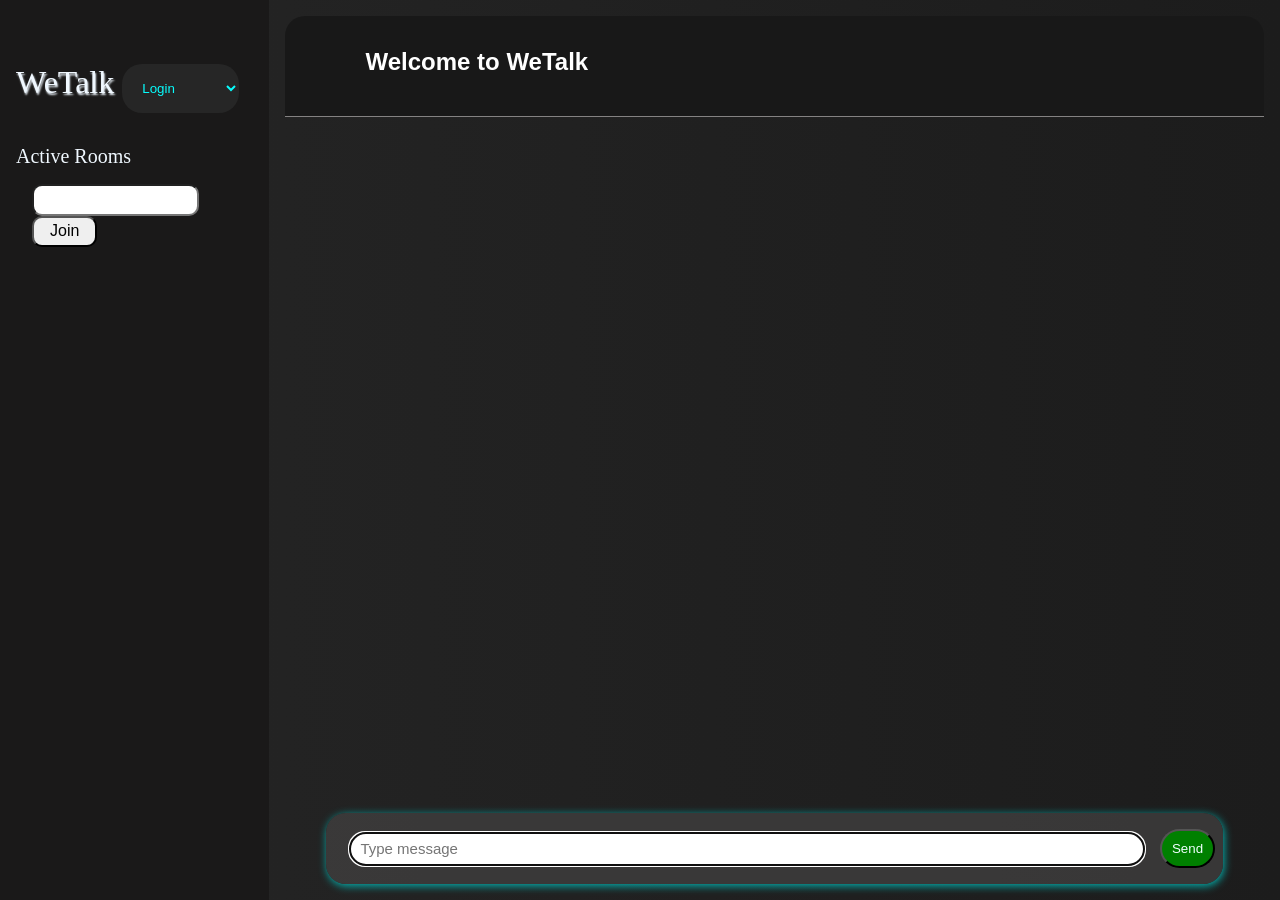
<file: task-02/frontend/index.html>
<!DOCTYPE html>
<html>
    <head>
        <title>Chat Application</title>
        <link rel="stylesheet" href="./style.css">
        <meta name="viewport" content="width=device-width">
        <script src="./index.js" defer></script>
    </head>
    <body>
          <aside>
            <div class="app-name">WeTalk 
                <select id="user-id">
                        <option value="login">Login</option> 
                        <option value="nandhiraja">Nandhiraja</option>  
                        <option value="ragu">Ragu</option>
                        <option value="ramesh">Ramesh</option> 
                        <option value="suresh">Suresh</option> 
                        <option value="guest">Guest</option> 

                </select>
            </div>
            <div class="active-rooms">Active Rooms
                <div class="room-join">
                    <input type="text" id="room-join-input">
                    <button id="room-join-btn">Join</button>
                </div>
                <div class="room-area">
                    <!-- available room will fill in runtime -->
                </div>
           </div>
           
        </aside>
        <section id="chat-container">

        <header>
            <h2 id="user-name">Welcome to WeTalk</h2>
            <div class="head-info">
            <div class="online-status" ></div>
            <div id="typing-indicator" style="display: block">         </div>
            </div>

        </header>

        <section id="chat-area">
          <!-- Chat message are update by backend -->
        </section>
          <section class="input-area">
            <input id='user-input' "type="text" autofocus placeholder="Type message">
            <button id="send-btn">Send</button>
          </section>
        </section>

    
    </body>
</html>
</file>
<file: task-02/frontend/style.css>
*{
    margin: 0;
    padding: 0;
}

body{

    min-height: 100vh;
    overflow: hidden;
    display: grid;
    grid-template-columns: .8fr 3fr;
    grid-template-areas: 'aside chatArea';
    background: linear-gradient(90deg, rgb(37, 37, 37), rgb(28, 28, 28));
   
}

aside{
    grid-area: 'aside';
    padding: 1rem;
    display: flex;
    flex-direction: column;
    background-color: rgb(26, 25, 25);
    color:aliceblue;
    font-size: 20px;
}
.room{
    margin: 1rem auto;
    padding: 1.3rem;
    border-radius: 10px;


    border-bottom: 1px solid rgba(255, 255, 255, 0.23);
}

.app-name{
    padding-bottom:2rem;
    padding-top: 3rem;
    font-size: 2rem;
    text-shadow: 1px 2px 2px;
}

#chat-container{
    grid-area: chatArea;
    display: flex;
    flex-direction: column;
    margin:1rem;

}
header{
    color:white;
    font-family: 'Franklin Gothic Medium', 'Arial Narrow', Arial, sans-serif;
    font-size: 1rem;
    font-weight: 700; 
    padding-left:3rem ;
    border-top-left-radius: 20px;
    border-top-right-radius: 20px;
    background-color: rgb(24, 24, 24);
    border-bottom:1px solid rgba(233, 229, 229, 0.522) ;
}

#chat-area{
    display: flex;
    padding: 1rem 2rem;

    flex-direction: column;
    flex-grow: 1;
    overflow-y: auto;
}

#chat-area::-webkit-scrollbar{
    display:none;
}

.message{
    padding: 1rem 2rem;
    width: max-content;
    font-size: 20px;
    font-family: Cambria, Cochin, Georgia, Times, 'Times New Roman', serif;
    color:aliceblue

}

.sender{
    align-self: end;
    background-color: rgb(5, 120, 81);
    border-radius: 20px;
    border-top-right-radius: 0px;
    margin: .3rem 0rem;
}

.receiver{
    background-color: rgb(5, 90, 164);
    border-radius: 20px;
    border-top-left-radius: 0px;
    margin: .3rem 0rem;


}



.timestamp{
    font-size: 13px;
    color: rgba(240, 248, 255, 0.553);
    font-weight: 300;
    padding-top: .6rem
}
.receiver-time{
    justify-self: end;
}

.input-area{
    margin: 0 auto;
    width: 90%;
    display: flex;
    border-radius: 20px;
    background-color: rgba(63, 62, 62, 0.812);
    padding: 1rem .5rem;
    box-shadow: 1px 2px 8px rgb(4, 179, 176);

   

}
.input-area  input{
        font-family:'Trebuchet MS', 'Lucida Sans Unicode', 'Lucida Grande', 'Lucida Sans', Arial, sans-serif;
        width: 100%;
        margin: auto 1rem;
        height: 2rem;
        padding-left: 10px;
        font-size: 15px;
        border:none;
        border-radius: 20px;
    }

#send-btn{
    background-color: green;
    color: azure;
    padding: 10px;
    border-radius:20px;
}



.room-join{
    width: 100%;
    /* height: 2rem; */
    padding: 1rem;

}
#room-join-input{
    width: 60%;
    /* margin: 1rem auto; */
    padding: .3rem;
    padding-left: 1rem;
    font-size: 1rem;
    border-radius: 10px;

}
#room-join-btn{
    /* margin: 1rem auto; */
    padding: .3rem 1rem;
    font-size: 1rem;
    border-radius: 10px;
    cursor: pointer;

}
#room-join-btn:hover{
    background-color: green;
    color: #f9f7f7;
    transform: scale(1.1);
}
#user-id{
    padding: 1rem;
    border: none;
    background-color: rgb(38, 38, 38);
    color: rgb(7, 253, 253);
    border-radius:20px;
    cursor: pointer;
}

.open{
    background-color: rgb(24, 24, 24);
    border-bottom: 2px solid greenyellow;
    color: greenyellow;
}


.room{
    cursor: pointer;
    display: flex;
    gap: 1rem;
}
.room:hover{
    background-color: rgb(66, 66, 66);
}

.online-status{
    color: aquamarine;
    display: flex;
    /* padding-left: 2rem; */
}
#typing-indicator{
    /* color: gray;  */
    font-style: italic;
    /* padding-left: 1rem ; */
    color: rgb(231, 231, 231);
}
.head-info{
    display: flex;
    padding:2rem;
    padding-top: 0;
    gap:2rem
}
header h2{
    margin: 2rem;
    margin-bottom: .5rem;
}
.not-access{
    background-color: rgb(47, 46, 46);
    cursor: not-allowed;
    pointer-events: none;
}
@media (max-width:1000px) {
    #room-join-input{
    width: auto;   
    font-size: .8rem;

}
    body{ 
    grid-template-columns: 1.5fr 3fr;  
   
}


}
</file>
